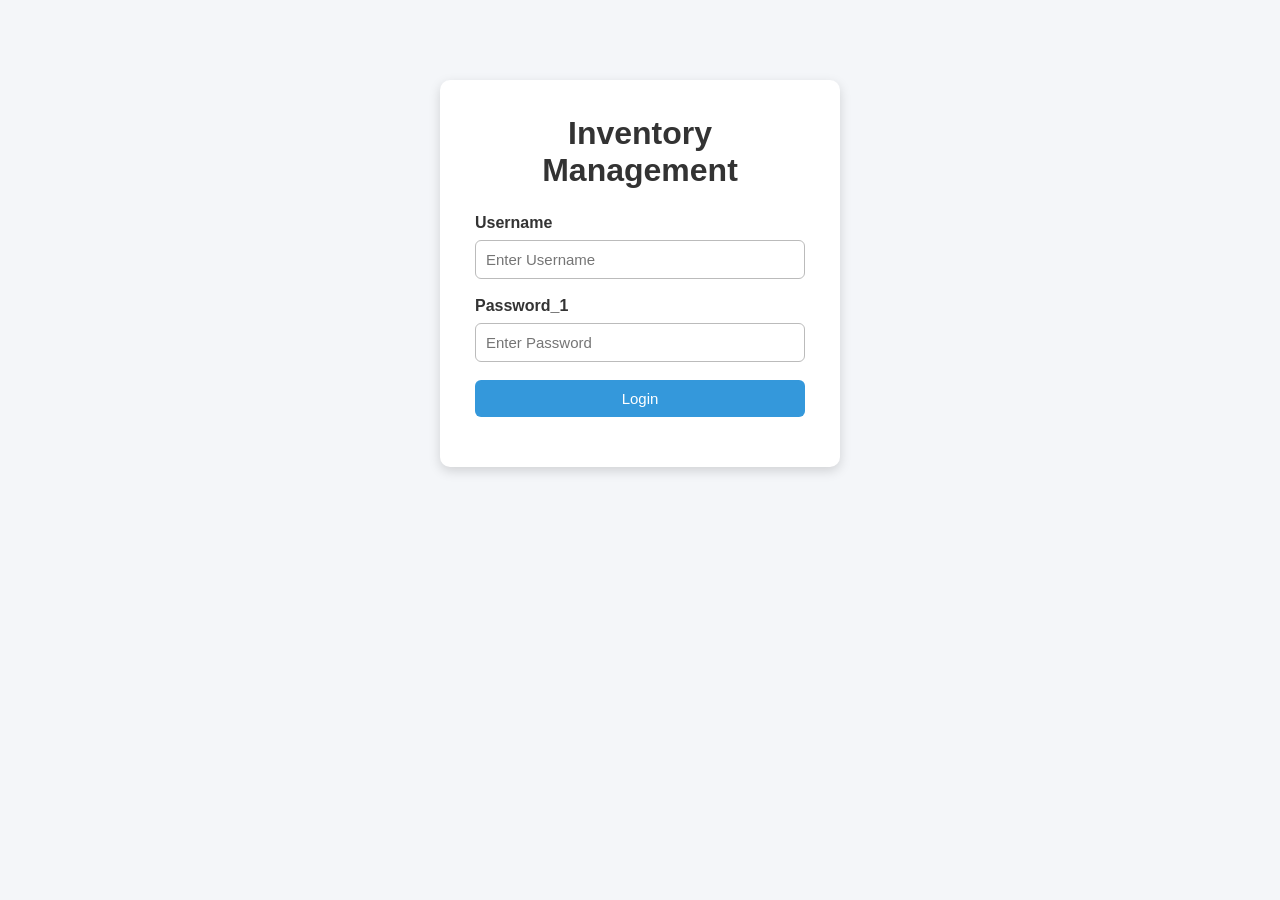
<file: app/index.html>
<!DOCTYPE html>
<html lang="en">

<head>

    <meta charset="UTF-8">
    <meta http-equiv="refresh" content="0">

    <title>Inventory Management</title>

    <script>

        if (localStorage.getItem("loggedIn") === "true") {

            window.location.href = "dashboard.html";

        } else {

            window.location.href = "login.html";

        }

    </script>

</head>

<body>

</body>

</html>
</file>
<file: app/css/style.css>
/* ======================================
   Global Styles
====================================== */

* {
    margin: 0;
    padding: 0;
    box-sizing: border-box;
    font-family: "Segoe UI", Arial, sans-serif;
}

body {
    background: #f4f6f9;
    color: #333;
}

/* ======================================
   Navbar
====================================== */

.navbar {
    background: #2c3e50;
    color: white;
    padding: 15px 30px;
    display: flex;
    justify-content: space-between;
    align-items: center;
}

.navbar h2 {
    font-size: 24px;
}

.navbar a {
    color: white;
    text-decoration: none;
    font-weight: bold;
}

.navbar a:hover {
    text-decoration: underline;
}

/* ======================================
   Container
====================================== */

.container {
    width: 90%;
    max-width: 1100px;
    margin: 40px auto;
}

/* ======================================
   Login Card
====================================== */

.login-card {
    width: 400px;
    margin: 80px auto;
    background: white;
    padding: 35px;
    border-radius: 10px;
    box-shadow: 0 4px 12px rgba(0,0,0,0.15);
}

.login-card h1 {
    text-align: center;
    margin-bottom: 25px;
}

.form-group {
    margin-bottom: 18px;
}

.form-group label {
    display: block;
    margin-bottom: 8px;
    font-weight: bold;
}

.form-group input {
    width: 100%;
    padding: 10px;
    border: 1px solid #bbb;
    border-radius: 6px;
    font-size: 15px;
}

.form-group input:focus {
    border-color: #3498db;
    outline: none;
}

/* ======================================
   Buttons
====================================== */

.btn {
    display: inline-block;
    border: none;
    padding: 10px 18px;
    border-radius: 6px;
    cursor: pointer;
    font-size: 15px;
    transition: 0.3s;
}

.btn-primary {
    background: #3498db;
    color: white;
}

.btn-primary:hover {
    background: #2980b9;
}

.btn-success {
    background: #2ecc71;
    color: white;
}

.btn-success:hover {
    background: #27ae60;
}

.btn-warning {
    background: #f39c12;
    color: white;
}

.btn-warning:hover {
    background: #d68910;
}

.btn-danger {
    background: #e74c3c;
    color: white;
}

.btn-danger:hover {
    background: #c0392b;
}

/* ======================================
   Dashboard Cards
====================================== */

.dashboard {
    display: flex;
    gap: 25px;
    margin-top: 30px;
    flex-wrap: wrap;
}

.card {
    background: white;
    flex: 1;
    min-width: 250px;
    padding: 30px;
    border-radius: 10px;
    text-align: center;
    box-shadow: 0 3px 8px rgba(0,0,0,0.1);
}

.card h3 {
    margin-bottom: 15px;
}

.card p {
    font-size: 28px;
    font-weight: bold;
    color: #3498db;
}

/* ======================================
   Table
====================================== */

table {
    width: 100%;
    border-collapse: collapse;
    margin-top: 25px;
    background: white;
}

table th {
    background: #34495e;
    color: white;
    padding: 14px;
}

table td {
    padding: 12px;
    border-bottom: 1px solid #ddd;
}

table tr:hover {
    background: #f8f8f8;
}

/* ======================================
   Header Section
====================================== */

.page-header {
    display: flex;
    justify-content: space-between;
    align-items: center;
    margin-bottom: 25px;
}

/* ======================================
   Modal
====================================== */

.modal {
    display: none;
    position: fixed;
    inset: 0;
    background: rgba(0,0,0,.4);
}

.modal-content {
    width: 450px;
    background: white;
    margin: 100px auto;
    padding: 30px;
    border-radius: 10px;
}

/* ======================================
   Messages
====================================== */

.error {
    color: #e74c3c;
    margin-top: 15px;
    text-align: center;
}

.success {
    color: #2ecc71;
    margin-top: 15px;
    text-align: center;
}

/* ======================================
   Footer
====================================== */

.footer {
    margin-top: 50px;
    text-align: center;
    color: #777;
    padding: 20px;
}
</file>
